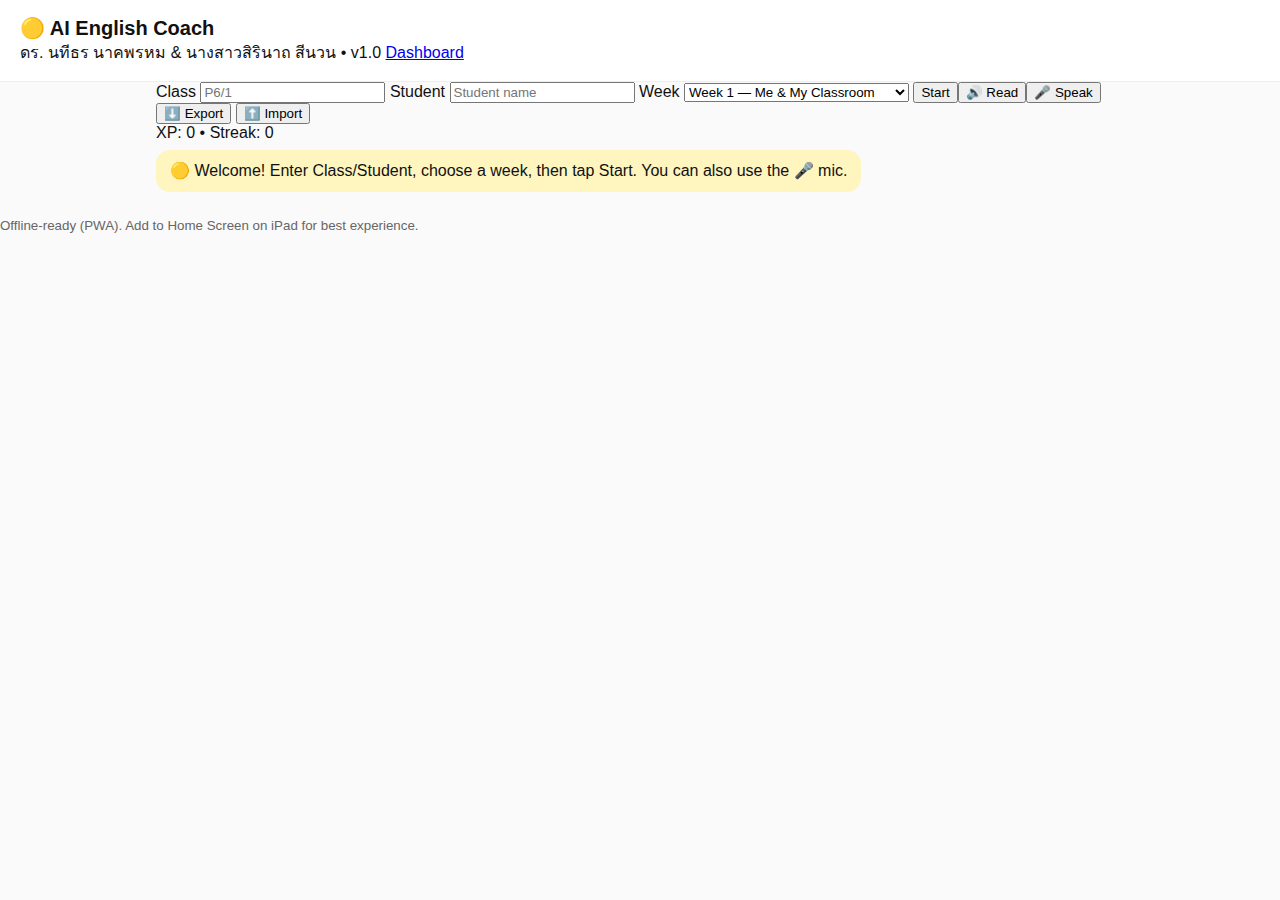
<file: index.html>
<!doctype html><html lang="en"><head>
<meta charset="utf-8"/><meta name="viewport" content="width=device-width, initial-scale=1, viewport-fit=cover"/>
<meta name="apple-mobile-web-app-capable" content="yes"><meta name="apple-mobile-web-app-status-bar-style" content="default">
<link rel="apple-touch-icon" href="assets/icon-192.png"><link rel="manifest" href="manifest.webmanifest">
<title>AI English Coach (Primary)</title><link rel="stylesheet" href="style.css"></head>
<body>
<header><h1>🟡 AI English Coach</h1>
<div class="meta"><span id="author"></span> • <span id="version"></span> <a href="./dashboard.html" class="dash">Dashboard</a></div>
</header>
<main>
<section id="controls">
  <label>Class <input id="className" placeholder="P6/1" aria-label="class name"></label>
  <label>Student <input id="studentName" placeholder="Student name" aria-label="student name"></label>
  <label>Week <select id="weekSel"></select></label>
  <button id="start">Start</button><button id="speak">🔊 Read</button><button id="mic">🎤 Speak</button>
  <button id="export">⬇️ Export</button><input id="importFile" type="file" accept="application/json" style="display:none">
  <button id="importBtn">⬆️ Import</button>
  <div class="stats">XP: <span id="xp">0</span> • Streak: <span id="streak">0</span></div>
</section>
<section id="chat" aria-live="polite"></section><section id="choices"></section>
</main>
<footer><small>Offline-ready (PWA). Add to Home Screen on iPad for best experience.</small></footer>
<script src="app.js"></script></body></html>
</file>
<file: style.css>
*{box-sizing:border-box}
body{font-family:-apple-system,BlinkMacSystemFont,Segoe UI,Arial,sans-serif;margin:0;background:#fafafa;color:#111}
header{padding:16px 20px;background:#fff;border-bottom:1px solid #eee;position:sticky;top:0;z-index:10}
h1{margin:0;font-size:20px}
small{color:#666}
.controls{display:flex;gap:10px;flex-wrap:wrap;align-items:center;padding:12px 16px}
.controls input,.controls select{padding:8px 10px;border:1px solid #ddd;border-radius:8px}
.controls button{border:1px solid #ddd;background:#fff;border-radius:10px;padding:8px 12px}
.stats{margin-left:auto}
main{max-width:1000px;margin:0 auto;padding:0 16px 16px}
.chat{border:1px solid #eee;background:#fff;border-radius:14px;padding:12px;min-height:260px;box-shadow:0 1px 3px rgba(0,0,0,.04)}
.bubble{display:inline-block;margin:8px 0;padding:10px 14px;border-radius:14px;max-width:92%;line-height:1.35}
.me{background:#e7f0ff} .bot{background:#fff5bf}
.choices{display:flex;flex-wrap:wrap;gap:8px;margin-top:10px}
.io{padding:12px 16px}
.grid{display:grid;grid-template-columns:repeat(auto-fit,minmax(260px,1fr));gap:12px}
.card{background:#fff;border:1px solid #eee;border-radius:12px;padding:12px;box-shadow:0 1px 3px rgba(0,0,0,.04)}
table{width:100%;border-collapse:collapse;background:#fff;border:1px solid #eee;border-radius:10px;overflow:hidden}
th,td{padding:10px;border-bottom:1px solid #f1f1f1;text-align:left}
thead{background:#fafafa}
</file>
